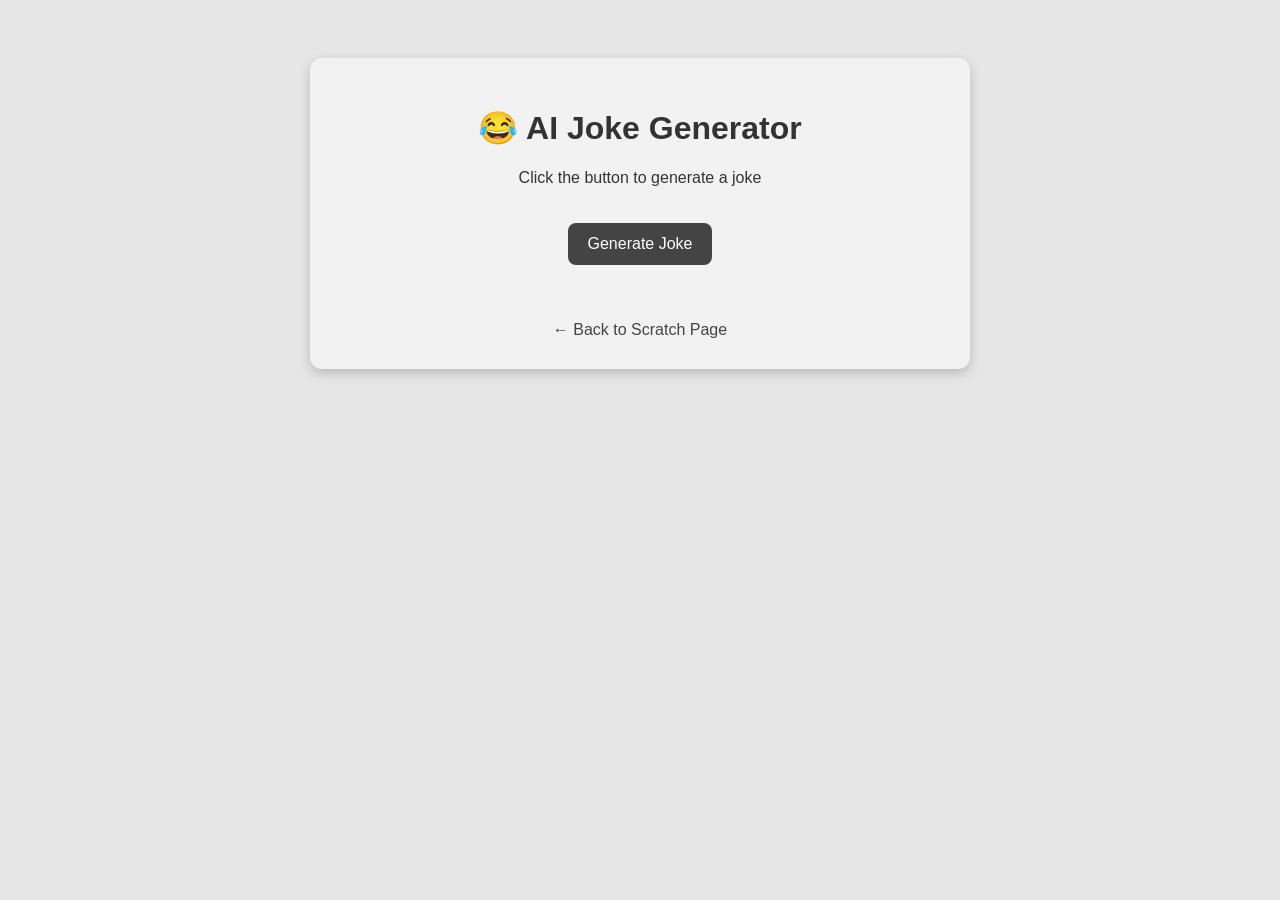
<file: ai.html>
<!DOCTYPE html>
<html lang="en">
<head>
    <meta charset="UTF-8">
    <title>AI Joke Generator</title>

    <style>
        body {
            font-family: Arial, Helvetica, sans-serif;
            background-color: #e6e6e6;
            color: #333;
            text-align: center;
            padding: 50px;
        }

        .container {
            background: #f2f2f2;
            padding: 30px;
            border-radius: 12px;
            max-width: 600px;
            margin: auto;
            box-shadow: 0 4px 12px rgba(0,0,0,0.2);
        }

        button {
            padding: 12px 20px;
            font-size: 16px;
            border: none;
            background-color: #444;
            color: white;
            border-radius: 8px;
            cursor: pointer;
            margin-top: 20px;
        }

        button:hover {
            background-color: #222;
        }

        .joke {
            margin-top: 20px;
            font-size: 18px;
            font-weight: bold;
        }

        a {
            color: #444;
            text-decoration: none;
        }

        a:hover {
            text-decoration: underline;
        }
    </style>
</head>

<body>

    <div class="container">

        <h1>😂 AI Joke Generator</h1>
        <p>Click the button to generate a joke</p>

        <button onclick="generateJoke()">Generate Joke</button>

        <div class="joke" id="jokeBox"></div>

        <br><br>

        <a href="fromScratch.html">← Back to Scratch Page</a>

    </div>

    <script>
        const jokes = [
            "Why don’t programmers like nature? Too many bugs.",
            "Why did the student bring a ladder? To go to high school.",
            "Why was the math book sad? It had too many problems.",
            "Why do Java developers wear glasses? Because they don’t see sharp.",
            "I told my computer I needed a break… it said 'No problem, I’ll go to sleep.'"
        ];

        function generateJoke() {
            const randomIndex = Math.floor(Math.random() * jokes.length);
            document.getElementById("jokeBox").innerText = jokes[randomIndex];
        }
    </script>

</body>
</html>
</file>
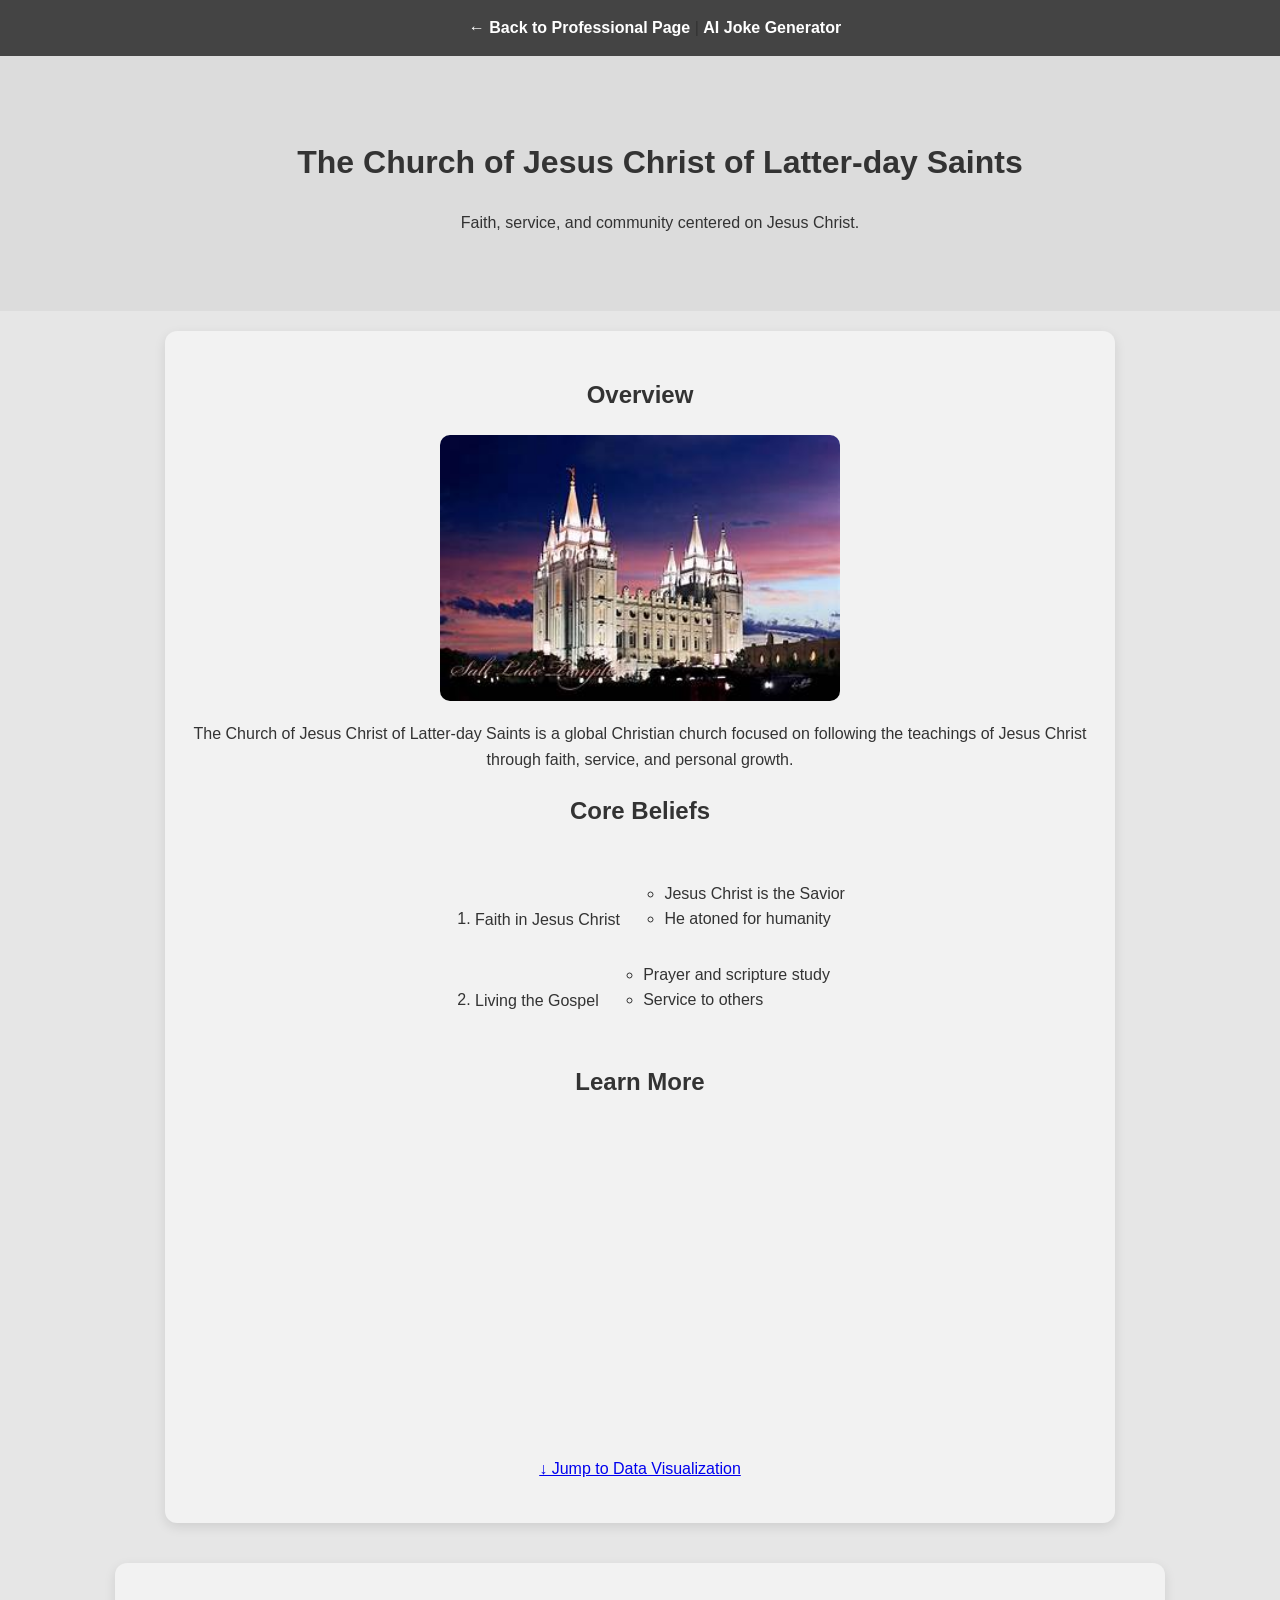
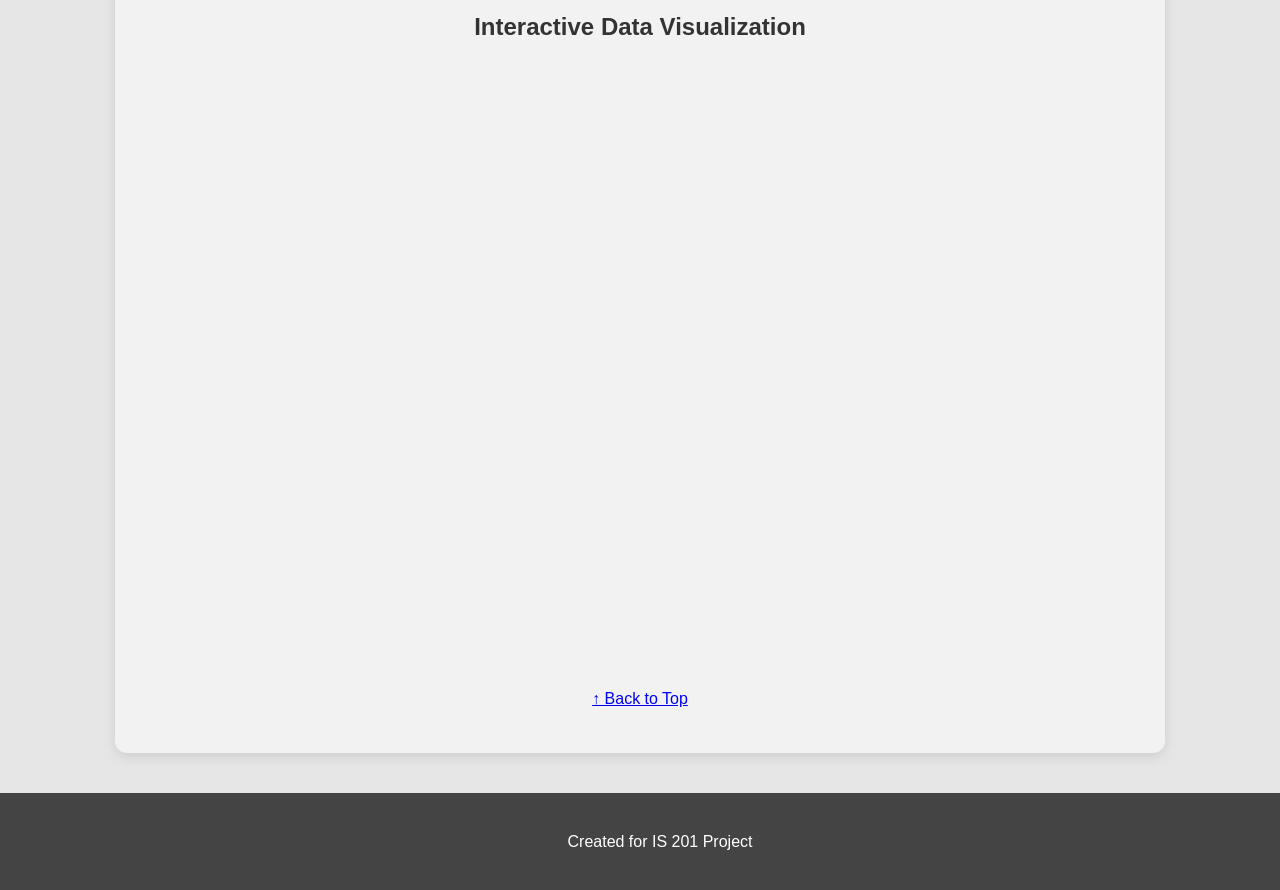
<file: fromScratch.html>
<!DOCTYPE html>
<html lang="en">
<head>
    <meta charset="UTF-8">
    <meta name="viewport" content="width=device-width, initial-scale=1.0">
    <title>The Church of Jesus Christ of Latter-day Saints</title>

    <link rel="stylesheet" href="css/scratchStyles.css">
</head>

<body>

    <!-- NAVIGATION -->
    <div class="nav">
        <a href="index.html">← Back to Professional Page</a>
        |
        <a href="ai.html">AI Joke Generator</a>
    </div>

    <!-- HEADER -->
    <div class="header">
        <h1 id="top">The Church of Jesus Christ of Latter-day Saints</h1>
        <p>Faith, service, and community centered on Jesus Christ.</p>
    </div>

    <!-- MAIN CONTENT -->
    <div class="content">

        <h2>Overview</h2>

        <img src="assets/img/SLC_Temple.jpg"
             alt="Salt Lake Temple"
             width="400">

        <p>
            The Church of Jesus Christ of Latter-day Saints is a global Christian church
            focused on following the teachings of Jesus Christ through faith, service,
            and personal growth.
        </p>

        <h2>Core Beliefs</h2>

        <ol>
            <li>Faith in Jesus Christ
                <ul>
                    <li>Jesus Christ is the Savior</li>
                    <li>He atoned for humanity</li>
                </ul>
            </li>

            <li>Living the Gospel
                <ul>
                    <li>Prayer and scripture study</li>
                    <li>Service to others</li>
                </ul>
            </li>
        </ol>

        <h2>Learn More</h2>

        <!-- YOUTUBE VIDEO -->
        <iframe width="560" height="315"
            src="https://www.youtube.com/embed/DHBo7ka3YZQ"
            title="YouTube video"
            frameborder="0"
            allowfullscreen>
        </iframe>

        <!-- ON PAGE ANCHOR -->
        <p><a href="#tableau">↓ Jump to Data Visualization</a></p>

    </div>

    <!-- TABLEAU SECTION (FIXED WORKING VERSION) -->
    <div class="tableau-section" id="tableau">

        <h2>Interactive Data Visualization</h2>

        <iframe
            src="https://public.tableau.com/views/RegionalSampleWorkbook/Storms?:showVizHome=no&:embed=true"
            width="100%"
            height="600"
            style="border:none;">
        </iframe>

        <!-- BACK TO TOP ANCHOR -->
        <p><a href="#top">↑ Back to Top</a></p>

    </div>

    <!-- FOOTER -->
    <div class="footer">
        <p>Created for IS 201 Project</p>
    </div>

</body>
</html>
</file>
<file: css/scratchStyles.css>
/* =========================
   PAGE BASE (FIXED CENTERING)
========================= */

body {
    margin: 0;
    padding: 0;

    background-color: #e6e6e6;
    color: #333333;
    font-family: Arial, Helvetica, sans-serif;

    text-align: center; /* 🔥 key fix */

    line-height: 1.6;
}

/* =========================
   MAIN CONTENT
========================= */

.content {
    width: 90%;
    max-width: 900px;

    margin: 20px auto;

    background-color: #f2f2f2;
    padding: 25px;
    border-radius: 12px;

    box-shadow: 0 4px 12px rgba(0,0,0,0.1);

    text-align: center; /* ensures everything inside is centered */
}

/* =========================
   LIST FIX (IMPORTANT)
========================= */

ol, ul {
    display: inline-block;
    text-align: left;  /* keeps readability */
    margin: 15px auto;
}

/* =========================
   HEADER
========================= */

.header {
    width: 100%;
    text-align: center;
    padding: 60px 20px;
    background-color: #dcdcdc;
}

/* =========================
   NAV
========================= */

.nav {
    width: 100%;
    background-color: #444;
    padding: 15px;
    text-align: center;
}

.nav a {
    color: white;
    text-decoration: none;
    font-weight: bold;
}

/* =========================
   MEDIA
========================= */

img, iframe {
    display: block;
    margin: 20px auto;
    border-radius: 10px;
    max-width: 100%;
}

/* =========================
   TABLEAU SECTION
========================= */

.tableau-section {
    width: 90%;
    max-width: 1000px;

    margin: 40px auto;
    padding: 25px;

    background-color: #f2f2f2;
    border-radius: 12px;

    text-align: center;

    box-shadow: 0 4px 12px rgba(0,0,0,0.1);
}

/* =========================
   FOOTER
========================= */

.footer {
    width: 100%;
    margin-top: 40px;
    padding: 20px;

    background-color: #444;
    color: white;

    text-align: center;
}

.footer a {
    color: white;
    text-decoration: none;
}

/* =========================
   HEADINGS
========================= */

h1, h2 {
    text-align: center;
}
</file>
